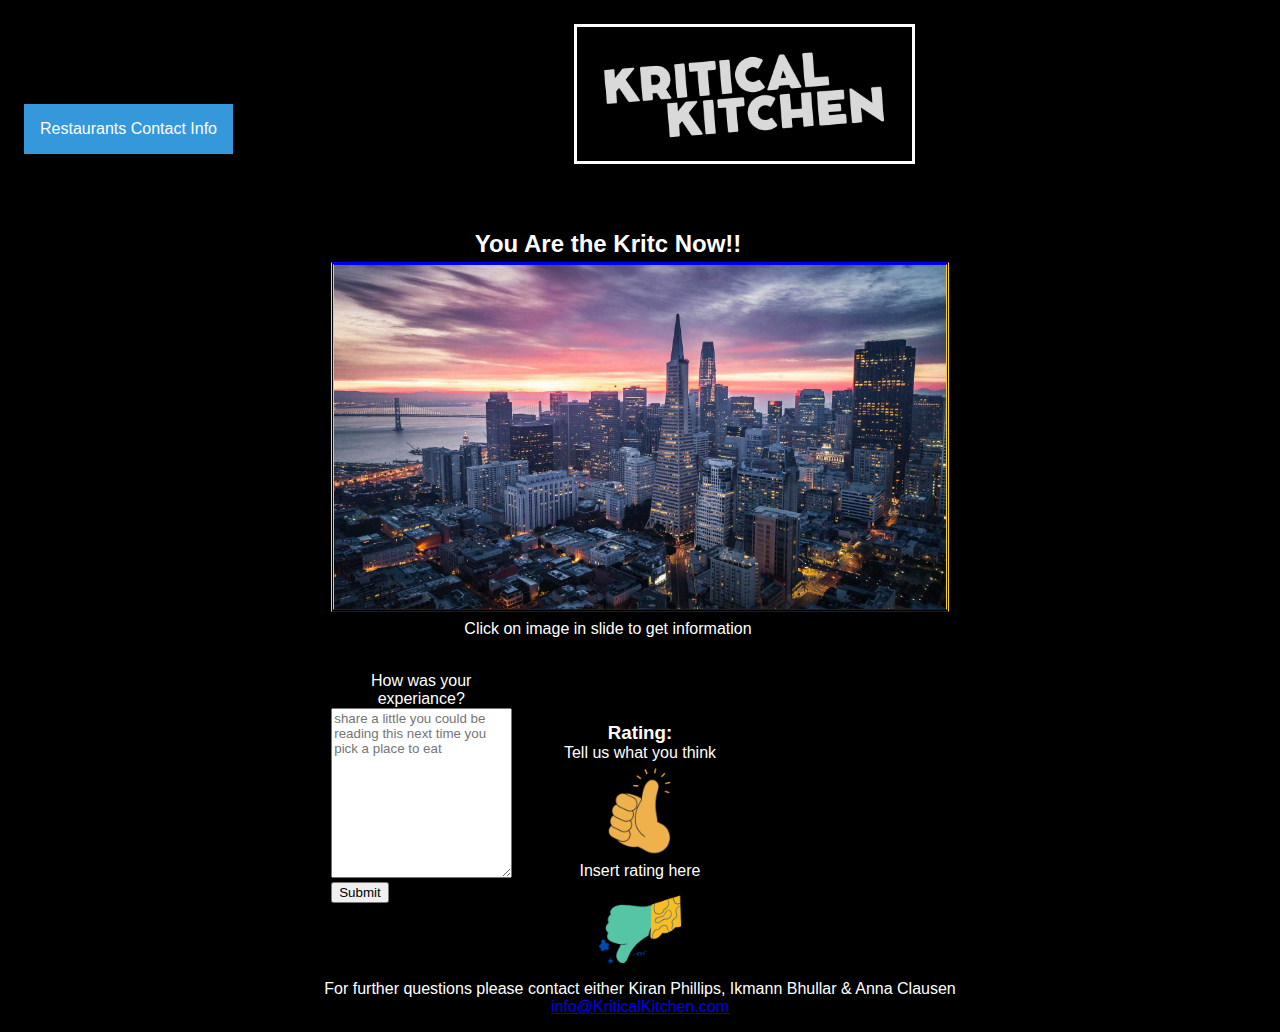
<file: index.html>
<!DOCTYPE html>
<html lang="en">
<head>
    <meta charset="utf-8" />
    <title>Kritical Kitchen</title>
    <link rel="stylesheet" type="text/css" href="styles.css" />
    <script type="text/javascript" src="index.js"></script>
</head>
<body>
<header>
 <img class="logo" src="./images/logo.png" alt="Kritical Kitchen"/>
 <div class="dropdown">
  <button onclick="myFunction()" class="dropbtn">Restaurants Contact Info</button>
</div>
<div id="myDropdown" class="dropdown-content">
  <a href="#">Flour and Water</a>
  <a href="#">Padrecito</a>
  <a href="#">La Corneta</a>
  <a href="#">StarBelly</a>
  <a href="#">Zazie</a>
  <a href="#">Nopalito</a>
  <a href="#">Ginza</a>
  <a href="#">Beretta</a>
</div>
</header>

<div id="restaurant-menu">
  <a class="prev" onclick="plusSlides(-1)">&#10094;</a>
  <a class="next" onclick="plusSlides(1)">&#10095;</a>
 <!--Top bar full of images -->
</div>

<!--Restaurant Info -->
<div id="restaurant-info">
    <h2 class="name">You Are the Kritc Now!!</h2>
    <img class="info-image" src="./images/san-francisco.png" alt="Insert Image Here" />
    <p class="description"> Click on image in slide to get information</p>

    <div class="row">
      <label id="experiance">How was your experiance? </label>
      <div class="column">
      </div>
      <div class="column">
        <form action="">
          </select>
          <textarea id="feedback" name="subject" placeholder="share a little you could be reading this next time you pick a place to eat" style="height:170px"></textarea>
          <input type="submit" value="Submit">
        </form>
      </div>
    </div>
  </div>
</div>

<!--Voting-->
<h3>Rating:</h3>

<p>
    <span id="thumbs-up-display">Tell us what you think </span> 
</p>
<img class="thumbs-up-image" src="./images/thumbs-up.png" alt="Thumbs Up" />

<p>
    <span id="thumbs-down-display">Insert rating here</span> 
</p>
<img class="thumbs-down-image" src="./images/thumbs-down.png" alt="Thumbs Down" />

</body>

<footer>
  <p> For further questions please contact either Kiran Phillips, Ikmann Bhullar & Anna Clausen</p>
  <p><a href="KriticalKitchen:info@KriticalKitchen.com">info@KriticalKitchen.com</a></p>
</footer>
</html>
</file>
<file: styles.css>
* {
  margin: 0;
  font-family: Arial, Helvetica, sans-serif;
  box-sizing: border-box;
}
body {
  height: 100%;
  padding: 1rem;
  text-align: center;
  background-color: black;
  display: flex;
  flex-direction: column;
  justify-content: center;
  align-items: center;
  color: white;
}

header {
  padding: 0.5rem;
  width: 100%;
  color: white;
  background-color: #000000;
}

#restaurant-menu {
  display: flex;
  overflow-x: auto;
  margin: 1rem 0;
  max-width: calc(100vw - 2rem);
}

#restaurant-menu img {
  flex: 0 1 auto;
  height: 350px;
  width: 850px;
  margin-right: 0.5rem;
  cursor: pointer;
  padding-top: 15px;
}

#restaurant-info {
  position: relative;
  margin: 50px;
}

.name{
  position: relative;
  padding-bottom: 25px;
}

.info-image{
  border-color: blue gold;
  border-style: double;
}

.row{
  width: 50px;
  height: 30px;
 font-family: Verdana, Geneva, Tahoma, sans-serif;
}
.info-image {
  height: 350px;
}

.name,
.description {
  position: relative;
  padding: 0.25rem 5rem 0.25rem 1rem;
}

#experiance{
 width: 180px;
 display:inline-block;
 padding-top: 30px;
}

.thumbs-up-image,
.thumbs-down-image {
  height: 100px;
}

.logo {
  flex: 0 1 auto;
  height: 140px;
  margin-right: -4;
  size: 50%;
  border-style: solid;
  border-color: white;
}


/**************************************/

* {box-sizing:border-box}

/* Slideshow container */
#restaurant-menu {
  max-width: 1000px;
  position: relative;
  margin: auto;
}

/* Hide the images by default */
.mySlides{
  display: none;
}

/* Next & previous buttons */
.prev, .next {
  cursor: pointer;
  position: absolute;
  top: 50%;
  width: auto;
  margin-top: -22px;
  padding: 16px;
  color: white;
  font-weight: bold;
  font-size: 18px;
  transition: 0.6s ease;
  border-radius: 0 3px 3px 0;
  user-select: none;
}

/* Position the "next button" to the right */
.next {
  right: 0;
  border-radius: 3px 0 0 3px;
}

/* On hover, add a black background color with a little bit see-through */
.prev:hover, .next:hover {
  background-color: rgba(0,0,0,0.8);
}


/* Fading animation */
.fade {
  animation-name: fade;
  animation-duration: 1.5s;
}

@keyframes fade {
  from {opacity: .4}
  to {opacity: 1}
}

/* Dropdown Button */
.dropbtn {
  background-color: #3498DB;
  color: white;
  padding: 16px;
  font-size: 16px;
  border: none;
  cursor: pointer;
  box-align: margin-left;
}

/* Dropdown button on hover & focus */
.dropbtn:hover, .dropbtn:focus {
  background-color: #2980B9;
  
}

/* The container <div> - needed to position the dropdown content */
.dropdown {
  position: relative;
  display: inline-block;
  float: left;
  padding-top: 80px;
}

/* Dropdown Content (Hidden by Default) */
.dropdown-content {
  display: none;
  position: absolute;
  background-color: #f1f1f1;
  min-width: 160px;
  box-shadow: 0px 8px 16px 0px rgba(0,0,0,0.2);
  z-index: 1;
}

/* Links inside the dropdown */
.dropdown-content a {
  color: black;
  padding: 12px 16px;
  text-decoration: none;
  display: block;
}

/* Change color of dropdown links on hover */
.dropdown-content a:hover {
  background-color: green;
  margin-top: 2px;
}

/* Show the dropdown menu (use JS to add this class to the .dropdown-content container when the user clicks on the dropdown button) */
.show {display:block;}
</file>
